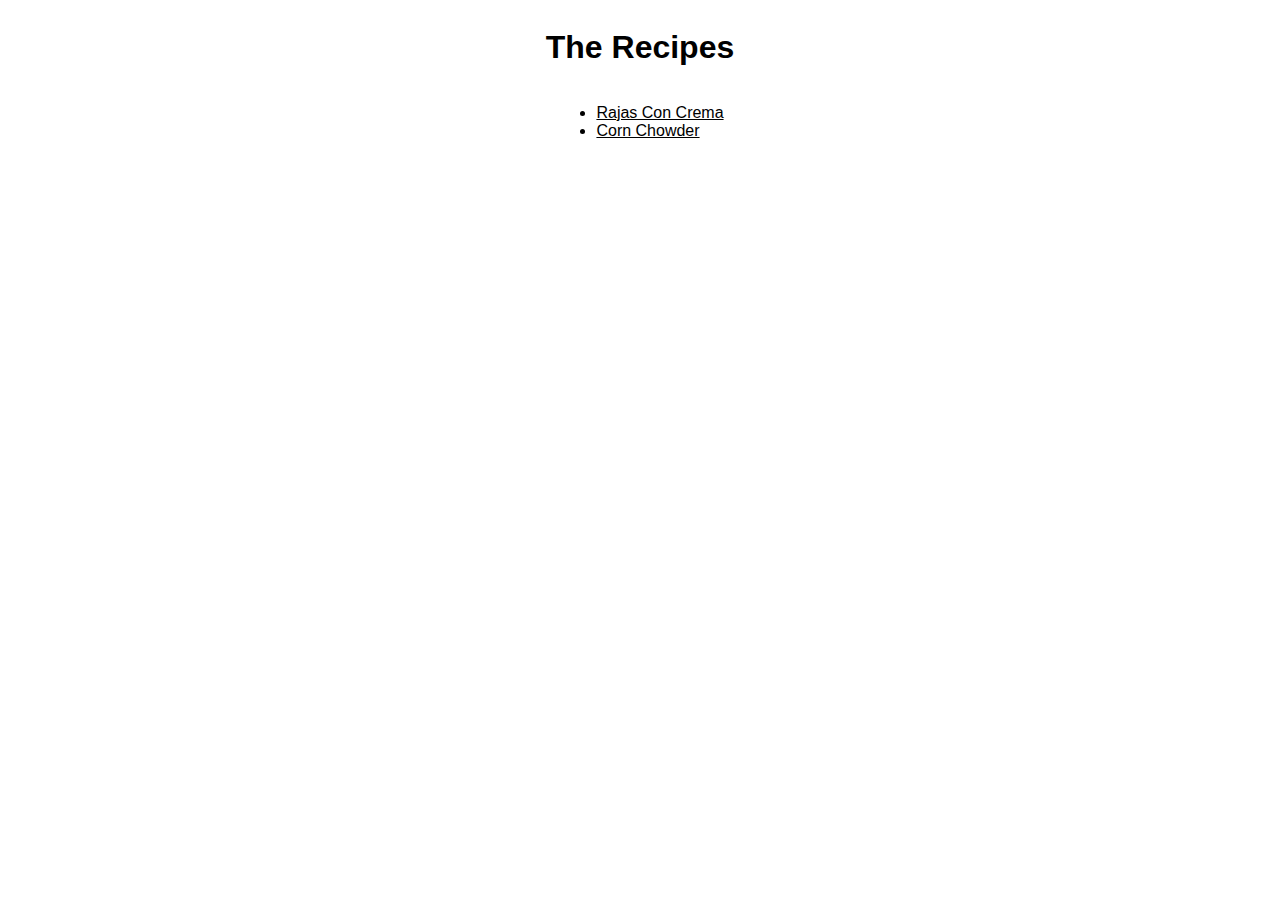
<file: index.html>
<!DOCTYPE html>
<html lang="en">
<head>
    <meta charset="UTF-8">
    <meta http-equiv="X-UA-Compatible" content="IE=edge">
    <meta name="viewport" content="width=device-width, initial-scale=1.0">
    <title>Document</title>

    <link rel="stylesheet" href="styles.css">
</head>
<body>
    <div class="container">
        <H1>The Recipes</H1>
        <UL>
            <li> <a href="recipes/rajasconcrema.html">Rajas Con Crema</a> </li>
            <li> <a href="recipes/corn_chowder.html">Corn Chowder</a> </li>
        </UL>
    </div>
</body>
</html>
</file>
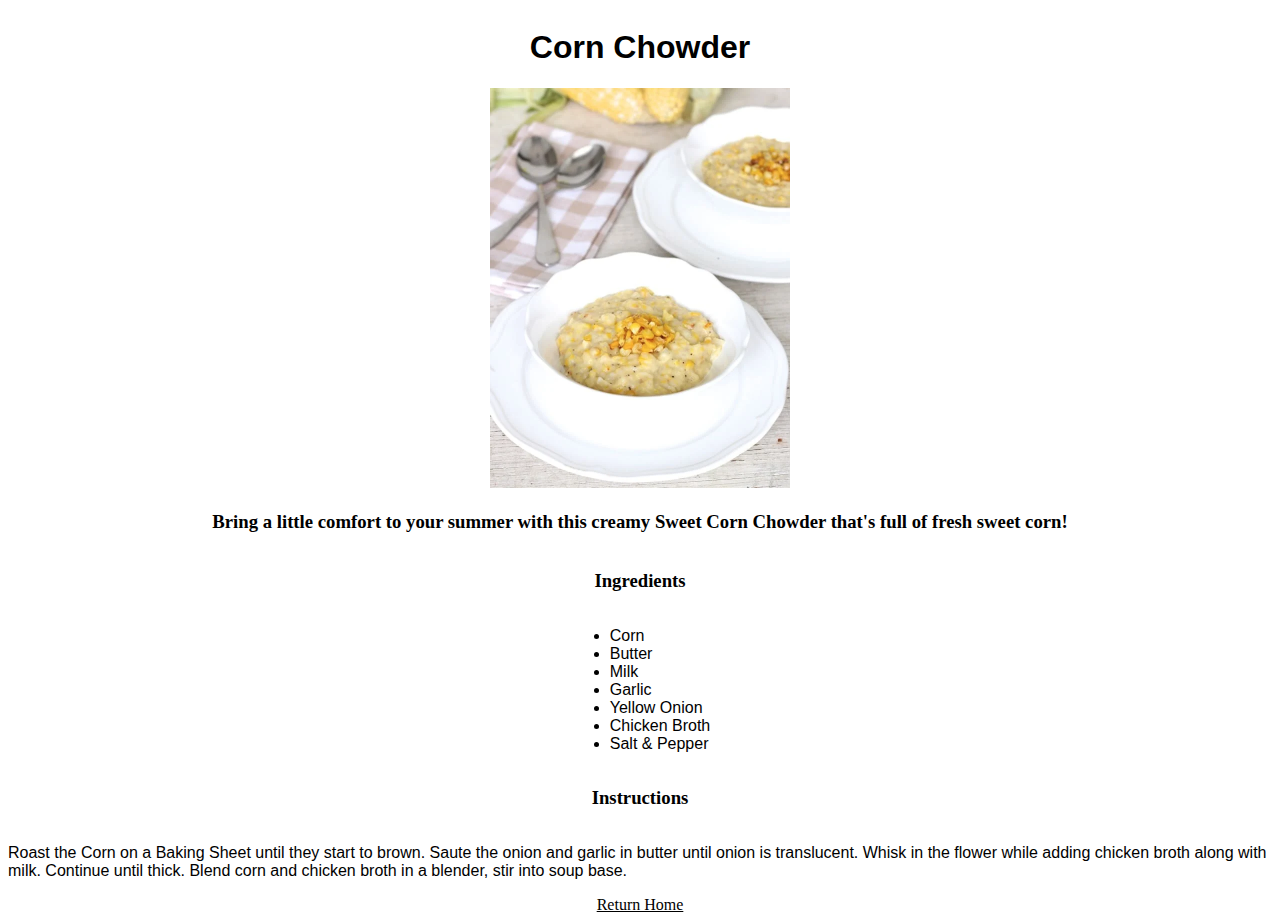
<file: recipes/corn_chowder.html>
<!DOCTYPE html>
<html lang="en">
<head>
    <meta charset="UTF-8">
    <meta http-equiv="X-UA-Compatible" content="IE=edge">
    <meta name="viewport" content="width=device-width, initial-scale=1.0">
    <title>Document</title>

    <link rel="stylesheet" href="../styles.css">
</head>
<body class="container">
    <H1>Corn Chowder</H1>
    <div>
        <img src="../images/corn_chowder.jpg">
    </div>
    <H3>
        Bring a little comfort to your summer with this creamy Sweet Corn Chowder that's full of fresh sweet corn!
    </H3>
    <H3>Ingredients</H3>
    <ul>
        <li>Corn</li>
        <li>Butter</li>
        <li>Milk</li>
        <li>Garlic</li>
        <li>Yellow Onion</li>
        <li>Chicken Broth</li>
        <li>Salt & Pepper</li>
    </ul>
    <H3>Instructions</H3>
        <P>
            Roast the Corn on a Baking Sheet until they start to brown. Saute the onion and garlic in butter until onion is translucent. Whisk in the flower while adding chicken broth along with milk. Continue until thick.
            Blend corn and chicken broth in a blender, stir into soup base. 
        </P>
    <a href="../index.html">Return Home</a>
</body>
</html>
</file>
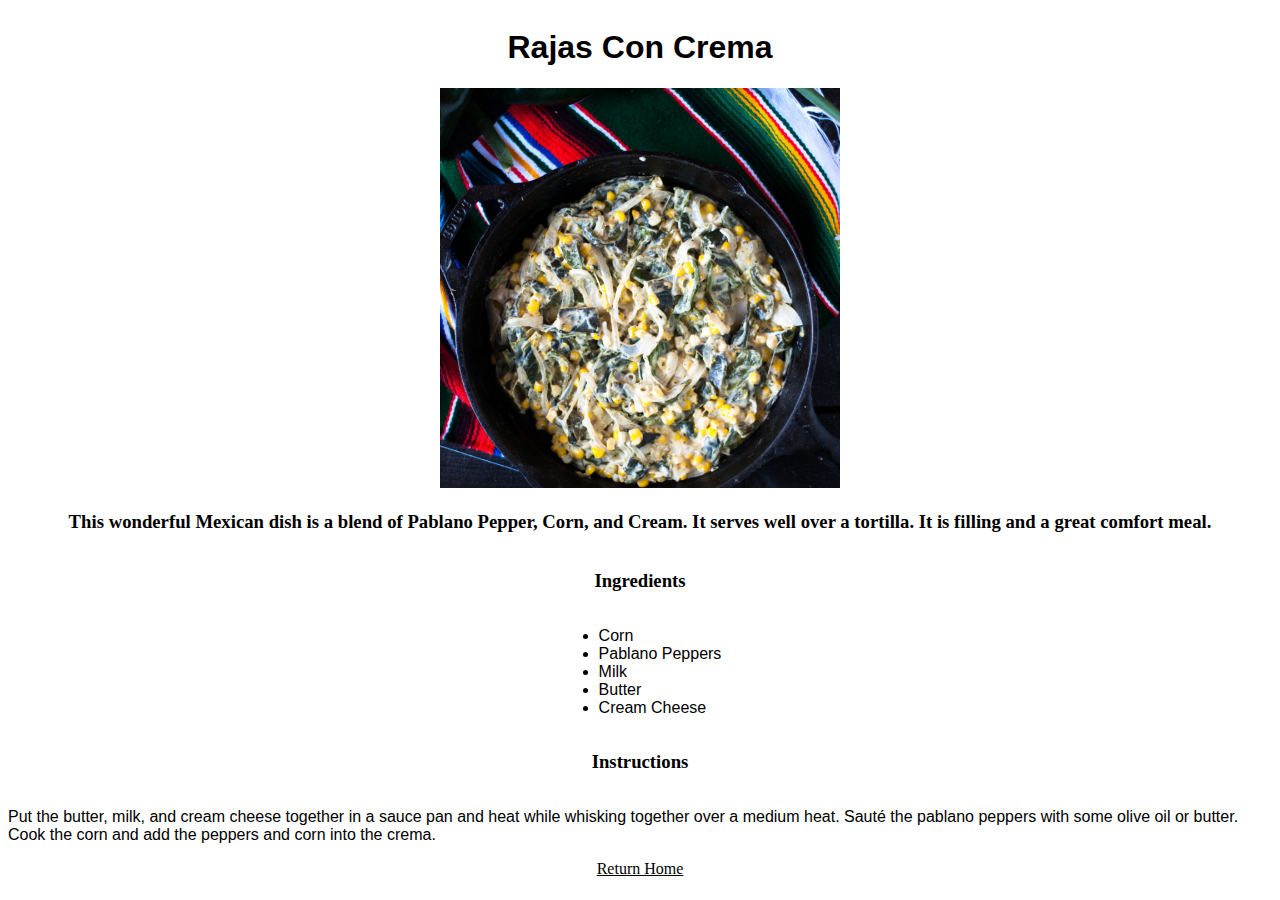
<file: recipes/rajasconcrema.html>
<!DOCTYPE html>
<html lang="en">
<head>
    <meta charset="UTF-8">
    <meta http-equiv="X-UA-Compatible" content="IE=edge">
    <meta name="viewport" content="width=device-width, initial-scale=1.0">
    <title>Document</title>

    <link rel="stylesheet" href="../styles.css">
</head>
<body class="container">
    <H1>Rajas Con Crema</H1>
    <div>
        <img src="../images/rajasconcrema.jpeg">
    </div>
    <H3>
        This wonderful Mexican dish is a blend of Pablano Pepper, Corn, and Cream. It serves well over a tortilla. It is filling and a great comfort meal. 
    </H3>
    <H3>Ingredients</H3>
    <ul>
        <li>Corn</li>
        <li>Pablano Peppers</li>
        <li>Milk</li>
        <li>Butter</li>
        <li>Cream Cheese</li>
    </ul>
    <H3>Instructions</H3>
        <P>
            Put the butter, milk, and cream cheese together in a sauce pan and heat while whisking together over a medium heat. Sauté the pablano peppers with some olive oil or butter. Cook the corn and add the peppers and corn into the crema.
        </P>
    <a href="../index.html">Return Home</a>
</body>
</html>
</file>
<file: styles.css>
.container {
    display: flex;
    flex-direction: column;
    justify-content: center;
    align-items: center;
}

h1 {
    font-family: 'Trebuchet MS', 'Lucida Sans Unicode', 'Lucida Grande', 'Lucida Sans', Arial, sans-serif;
    font-weight: bold;
}

p {
    font-family: 'Trebuchet MS', 'Lucida Sans Unicode', 'Lucida Grande', 'Lucida Sans', Arial, sans-serif;
}

ul {
    font-family: 'Trebuchet MS', 'Lucida Sans Unicode', 'Lucida Grande', 'Lucida Sans', Arial, sans-serif;
}

img {
    height: 400px;
}

* {
    color: black;
    
}
</file>
